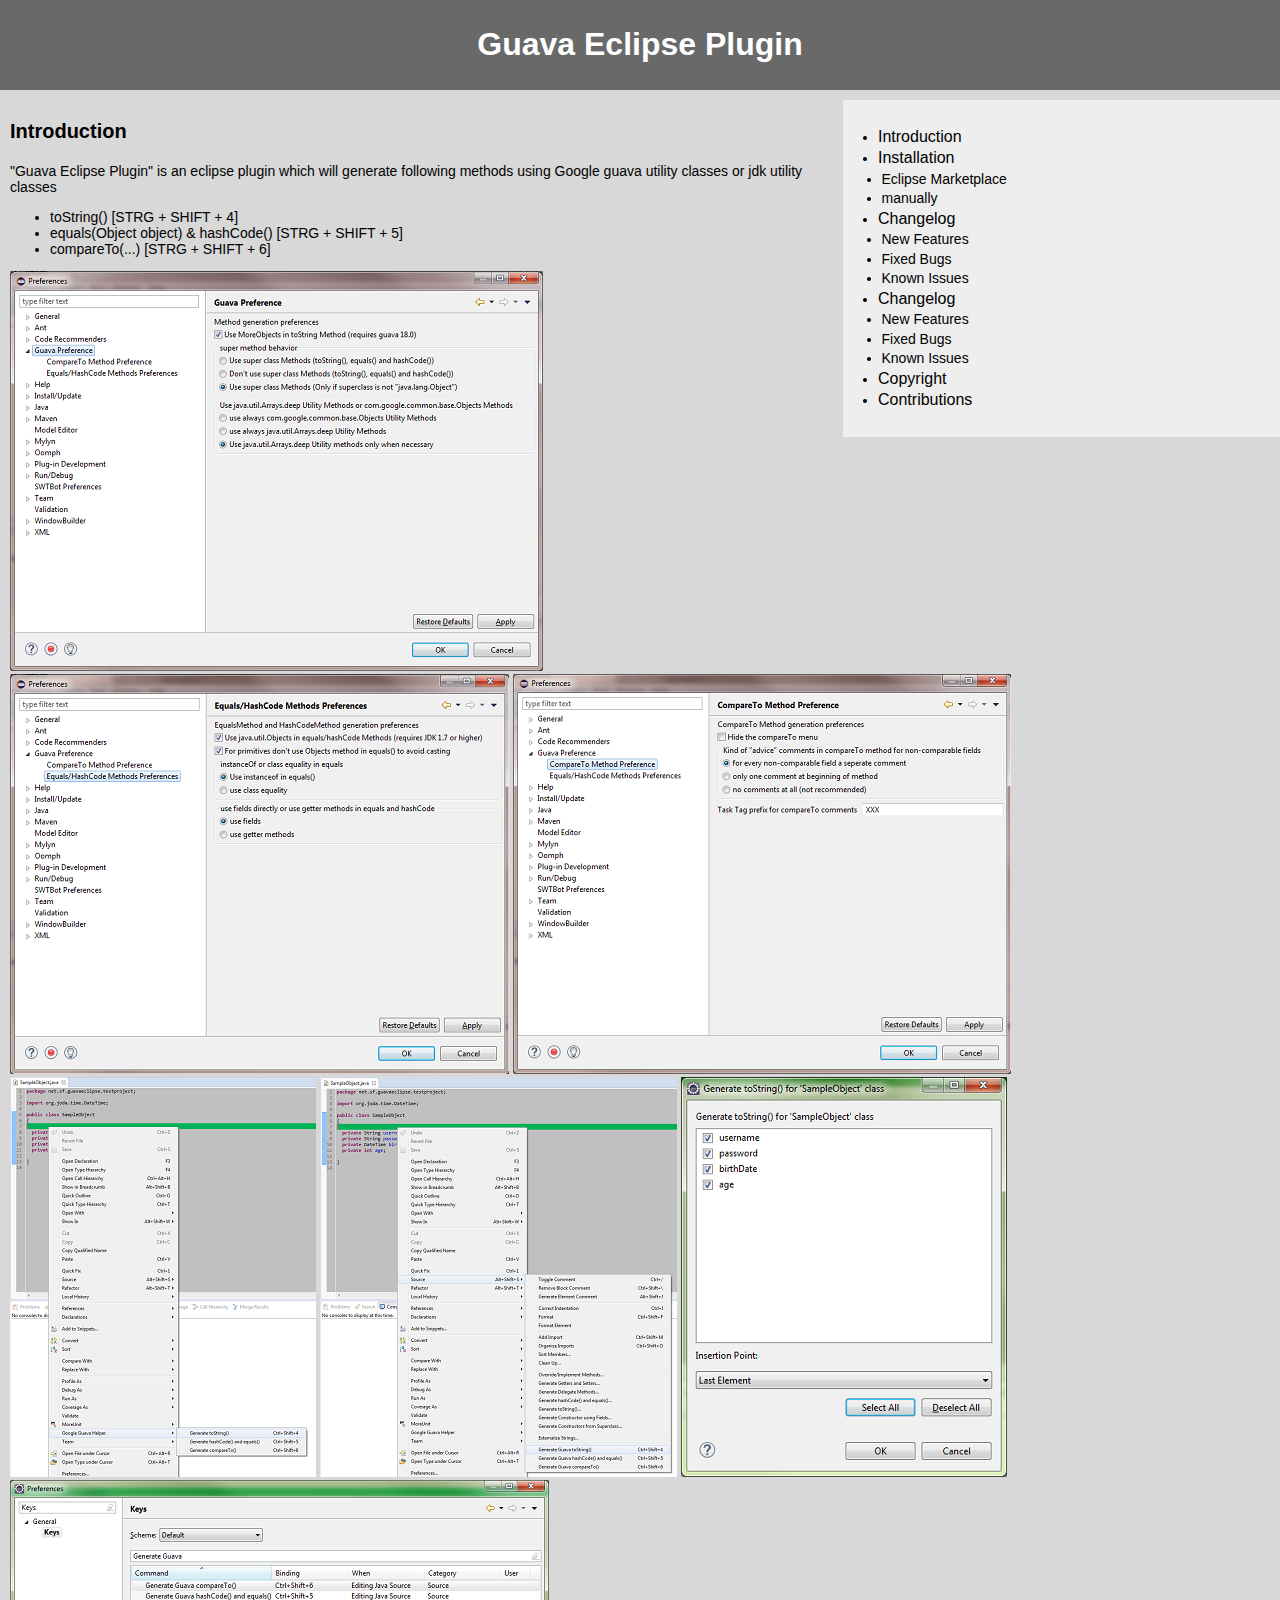
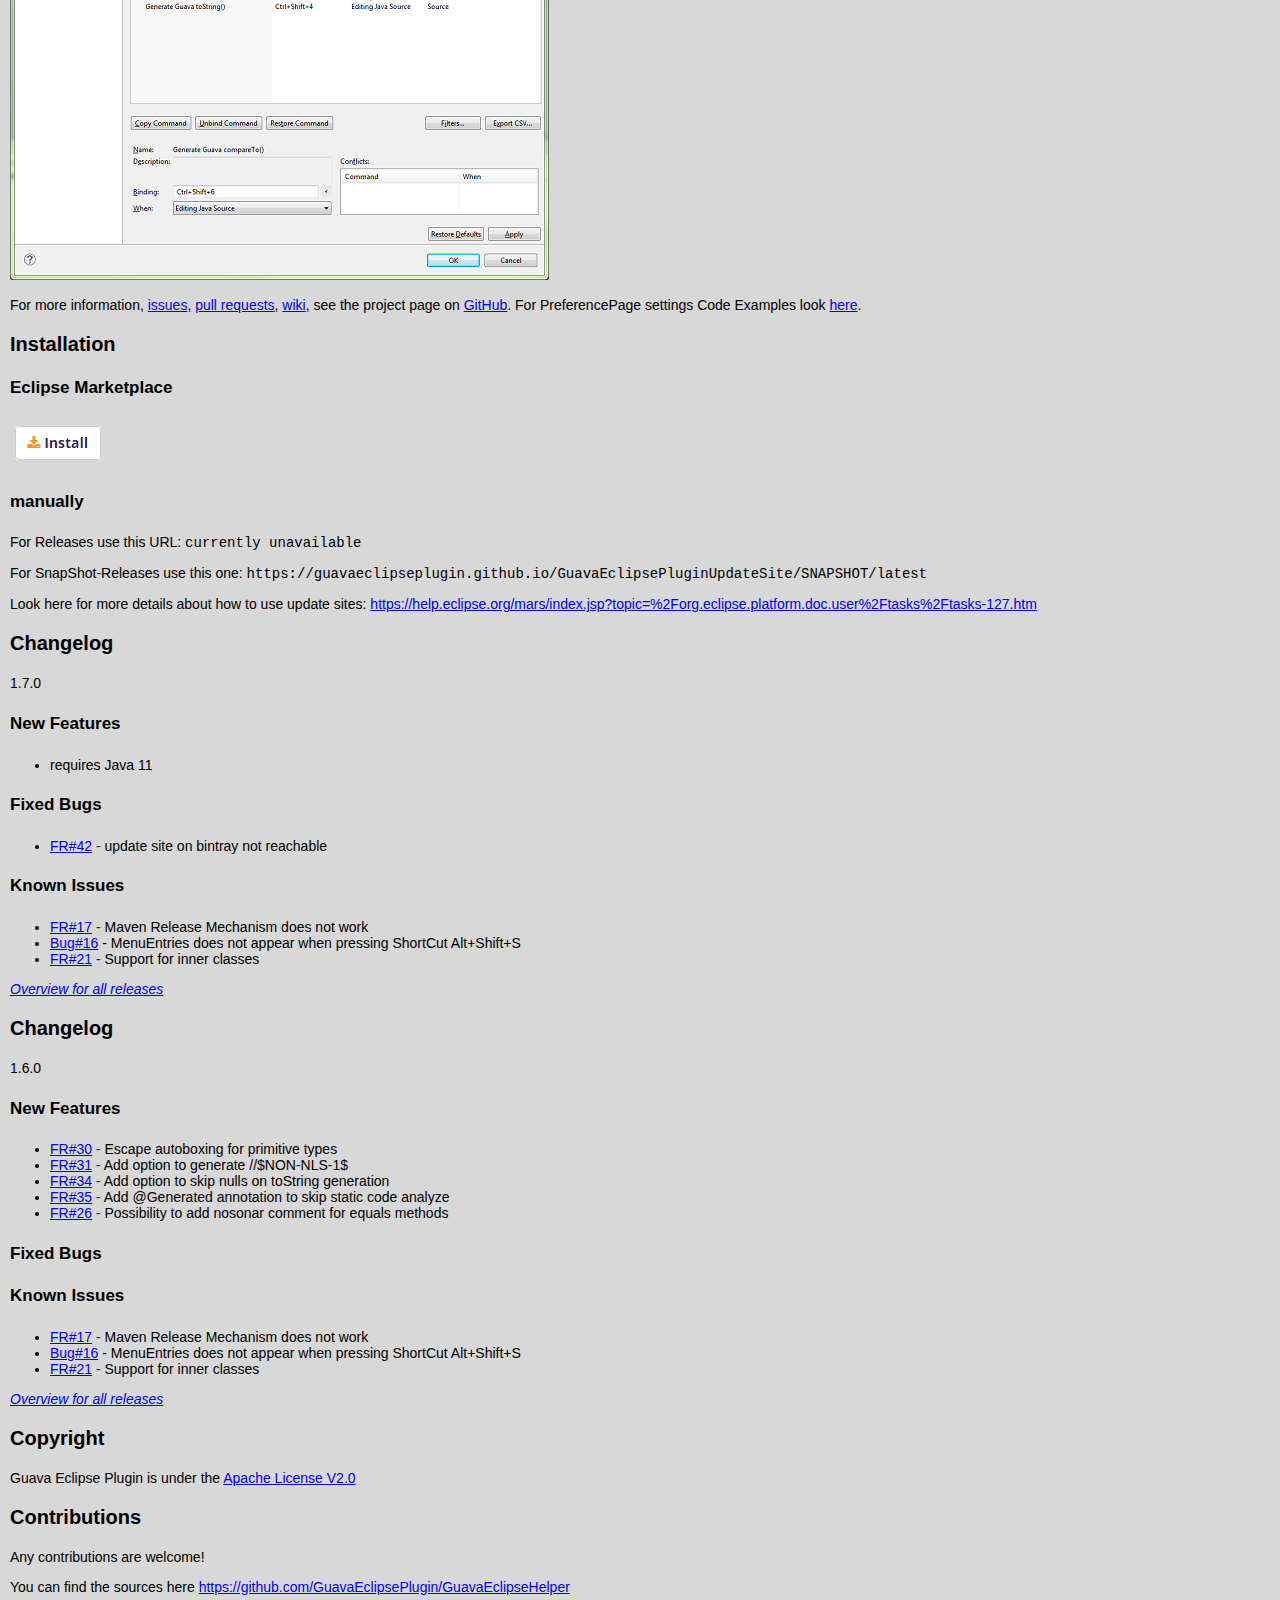
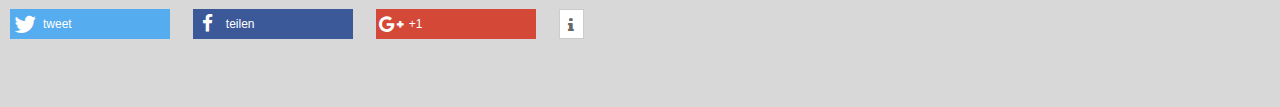
<file: index.html>
<!DOCTYPE html>
<html>
<head>
  <meta charset="UTF-8">
  <meta name="description" content="&#34;Guava Eclipse plugin&#34; is an eclipse plugin which will generate following methods: toString(), equals(...), hashCode, compareTo(...)">
  <meta name="keywords" content="Guava Eclipse Plugin, GuavaEclipsePlugin, Guava Eclipse Helper, Eclipse Plugin, Java Code Generators, Eclipse Plugin Code Generators, Open Source Software, Source Code">
  <title>Guava Eclipse Plugin</title>
  <link rel="icon" type="image/png" sizes="16x16" href="https://GuavaEclipsePlugin.github.io/images/favicon-16x16.png">
  <link rel="stylesheet" type="text/css" href="https://GuavaEclipsePlugin.github.io/styles/GuavaEclipsePlugin.css">
  
  <link href="https://GuavaEclipsePlugin.github.io/styles/shariff.complete.css" rel="stylesheet">
  
  <script src="https://GuavaEclipsePlugin.github.io/js/jquery-2.1.4.min.js"></script>
  <script src="https://GuavaEclipsePlugin.github.io/js/toc.js"></script>
  <script src="https://apis.google.com/js/platform.js" type="text/javascript" async="async" defer="defer"></script>
</head>
<body onload="createToc();">
<div id="fb-root"></div>
<script>(function(d, s, id) {
  var js, fjs = d.getElementsByTagName(s)[0];
  if (d.getElementById(id)) return;
  js = d.createElement(s); js.id = id;
  js.src = "//connect.facebook.net/en_US/sdk.js#xfbml=1&version=v2.4";
  fjs.parentNode.insertBefore(js, fjs);
}(document, 'script', 'facebook-jssdk'));</script>  
  <div id="container">
    <div id="header">
      <h1>Guava Eclipse Plugin</h1>
    </div>
    <div class="content">
      <div class="toc"></div>
      <section>
        <h3>Introduction</h3>
        <p>"Guava Eclipse Plugin" is an eclipse plugin which will generate following methods using Google guava utility classes or jdk utility classes
        <ul>
          <li>toString() [STRG + SHIFT + 4]</li>
          <li>equals(Object object) &amp; hashCode() [STRG + SHIFT + 5]</li>
          <li>compareTo(...) [STRG + SHIFT + 6]</li>
        </ul>
        </p>
        <p>
          <div id="screenshots">
            <a href="https://GuavaEclipsePlugin.github.io/images/GuavaEclipsePlugin_Preferences.png"><img alt="Guava Eclipse Plugin Preferences" src="https://GuavaEclipsePlugin.github.io/images/GuavaEclipsePlugin_Preferences_533x400.png"/></a>
            <a href="https://GuavaEclipsePlugin.github.io/images/GuavaEclipsePlugin_Preferences_EqualsHashCode.png"><img alt="Guava Eclipse Plugin Equals/HashCode Preferences" src="https://GuavaEclipsePlugin.github.io/images/GuavaEclipsePlugin_Preferences_EqualsHashCode_499x400.png"/></a>
            <a href="https://GuavaEclipsePlugin.github.io/images/GuavaEclipsePlugin_Preferences_CompareTo.png"><img alt="Guava Eclipse Plugin CompareTo Preferences" src="https://GuavaEclipsePlugin.github.io/images/GuavaEclipsePlugin_Preferences_CompareTo_498x400.png"/></a>
            <a href="https://GuavaEclipsePlugin.github.io/images/GuavaEclipsePlugin_PopupMenu.png"><img alt="Guava Eclipse Plugin Popup Menu" src="https://GuavaEclipsePlugin.github.io/images/GuavaEclipsePlugin_PopupMenu_306x400.png"></a>
            <a href="https://GuavaEclipsePlugin.github.io/images/GuavaEclipsePlugin_PopupMenu_Source.png"><img alt="Guava Eclipse Plugin Popup Source Menu" src="https://GuavaEclipsePlugin.github.io/images/GuavaEclipsePlugin_PopupMenu_Source_357x400.png"></a>
            <a href="https://GuavaEclipsePlugin.github.io/images/GuavaEclipsePlugin_SelectionDialog.png"><img alt="Guava Eclipse Plugin Selection Dialog" src="https://GuavaEclipsePlugin.github.io/images/GuavaEclipsePlugin_SelectionDialog_326x400.png"></a>
            <a href="https://GuavaEclipsePlugin.github.io/images/GuavaEclipsePlugin_Keys.jpg"><img alt="Guava Eclipse Plugin Keys" src="https://GuavaEclipsePlugin.github.io/images/GuavaEclipsePlugin_Keys_539x400.jpg"></a>
          </div>
        </p>
        <p>
          For more information, <a href="https://github.com/GuavaEclipsePlugin/GuavaEclipsePluginParent/issues">issues</a>, <a href="https://github.com/GuavaEclipsePlugin/GuavaEclipseHelper/pulls">pull requests</a>, <a href="https://github.com/GuavaEclipsePlugin/GuavaEclipseHelper/wiki">wiki</a>, see the project page on <a class="externalLink"
            href="https://github.com/GuavaEclipsePlugin/GuavaEclipseHelper">GitHub</a>. For PreferencePage settings Code Examples look <a href="https://GuavaEclipsePlugin.github.io/PreferencePageSettingDetails.html">here</a>.
        </p>
      </section>
      <section>
        <h3>Installation</h3>
        <h4>Eclipse Marketplace</h4>
        <p>
          <a href="https://marketplace.eclipse.org/marketplace-client-intro?mpc_install=26788" class="drag"
            title="Drag to your running Eclipse workspace to install Guava Eclipse Plugin"><img
            src="https://GuavaEclipsePlugin.github.io/images/InstallButton.png"
            alt="Drag to your running Eclipse workspace to install Guava Eclipse Plugin" /></a>
        </p>
        <h4>manually</h4>
        <p>
          For Releases use this URL:
          <code>currently unavailable</code>
        </p>
        <p>
          For SnapShot-Releases use this one:
          <code>https://guavaeclipseplugin.github.io/GuavaEclipsePluginUpdateSite/SNAPSHOT/latest</code>
        </p>
        <p>
          Look here for more details about how to use update sites: <a class="externalLink"
            href="https://help.eclipse.org/mars/index.jsp?topic=%2Forg.eclipse.platform.doc.user%2Ftasks%2Ftasks-127.htm">https://help.eclipse.org/mars/index.jsp?topic=%2Forg.eclipse.platform.doc.user%2Ftasks%2Ftasks-127.htm</a>
        </p>
      </section>
      <section>
        <h3>Changelog</h3>
        <p>1.7.0</p>
        <h4>New Features</h4>
        <ul>
          <li>requires Java 11</li>
        </ul>
        <h4>Fixed Bugs</h4>
        <ul>
          <li><a href="https://github.com/GuavaEclipsePlugin/GuavaEclipsePluginParent/issues/42">FR#42</a> - update site on bintray not reachable</li>
        </ul>
        <h4>Known Issues</h4>
        <ul>
          <li><a href="https://github.com/GuavaEclipsePlugin/GuavaEclipsePluginParent/issues/17">FR#17</a> - Maven Release Mechanism does not work</li>
          <li><a href="https://github.com/GuavaEclipsePlugin/GuavaEclipsePluginParent/issues/16">Bug#16</a> - MenuEntries does not appear when
            pressing ShortCut Alt+Shift+S</li>
          <li><a href="https://github.com/GuavaEclipsePlugin/GuavaEclipsePluginParent/issues/21">FR#21</a> - Support for inner classes</li>
          </ul>
        <i><a href="https://GuavaEclipsePlugin.github.io/allReleases.html">Overview for all releases</a></i>
      </section>
      <section>
        <h3>Changelog</h3>
        <p>1.6.0</p>
        <h4>New Features</h4>
        <ul>
          <li><a href="https://github.com/GuavaEclipsePlugin/GuavaEclipsePluginParent/issues/30">FR#30</a> - Escape autoboxing for primitive types</li>
          <li><a href="https://github.com/GuavaEclipsePlugin/GuavaEclipsePluginParent/issues/31">FR#31</a> - Add option to generate //$NON-NLS-1$</li>
          <li><a href="https://github.com/GuavaEclipsePlugin/GuavaEclipsePluginParent/issues/34">FR#34</a> - Add option to skip nulls on toString generation</li>
          <li><a href="https://github.com/GuavaEclipsePlugin/GuavaEclipsePluginParent/issues/35">FR#35</a> - Add @Generated annotation to skip static code analyze</li>
          <li><a href="https://github.com/GuavaEclipsePlugin/GuavaEclipsePluginParent/issues/26">FR#26</a> - Possibility to add nosonar comment for equals methods</li>
        </ul>
        <h4>Fixed Bugs</h4>
        <h4>Known Issues</h4>
        <ul>
          <li><a href="https://github.com/GuavaEclipsePlugin/GuavaEclipsePluginParent/issues/17">FR#17</a> - Maven Release Mechanism does not work</li>
          <li><a href="https://github.com/GuavaEclipsePlugin/GuavaEclipsePluginParent/issues/16">Bug#16</a> - MenuEntries does not appear when
            pressing ShortCut Alt+Shift+S</li>
          <li><a href="https://github.com/GuavaEclipsePlugin/GuavaEclipsePluginParent/issues/21">FR#21</a> - Support for inner classes</li>
          </ul>
        <i><a href="https://GuavaEclipsePlugin.github.io/allReleases.html">Overview for all releases</a></i>
      </section>
      <section>
        <h3>Copyright</h3>
        <p>
          Guava Eclipse Plugin is under the <a class="externalLink" href="http://www.apache.org/licenses/LICENSE-2.0">Apache License V2.0</a>
        </p>
      </section>
      <section>
        <h3>Contributions</h3>
        <p>Any contributions are welcome!</p>
        <p>You can find the sources here <a href="https://github.com/GuavaEclipsePlugin/GuavaEclipseHelper">https://github.com/GuavaEclipsePlugin/GuavaEclipseHelper</a></p>
        <div class="shariff"></div>
      </section>
    </div>
  </div>
  <script src="https://GuavaEclipsePlugin.github.io/js/shariff.complete.js"></script>
  
  
</body>
</html>
</file>
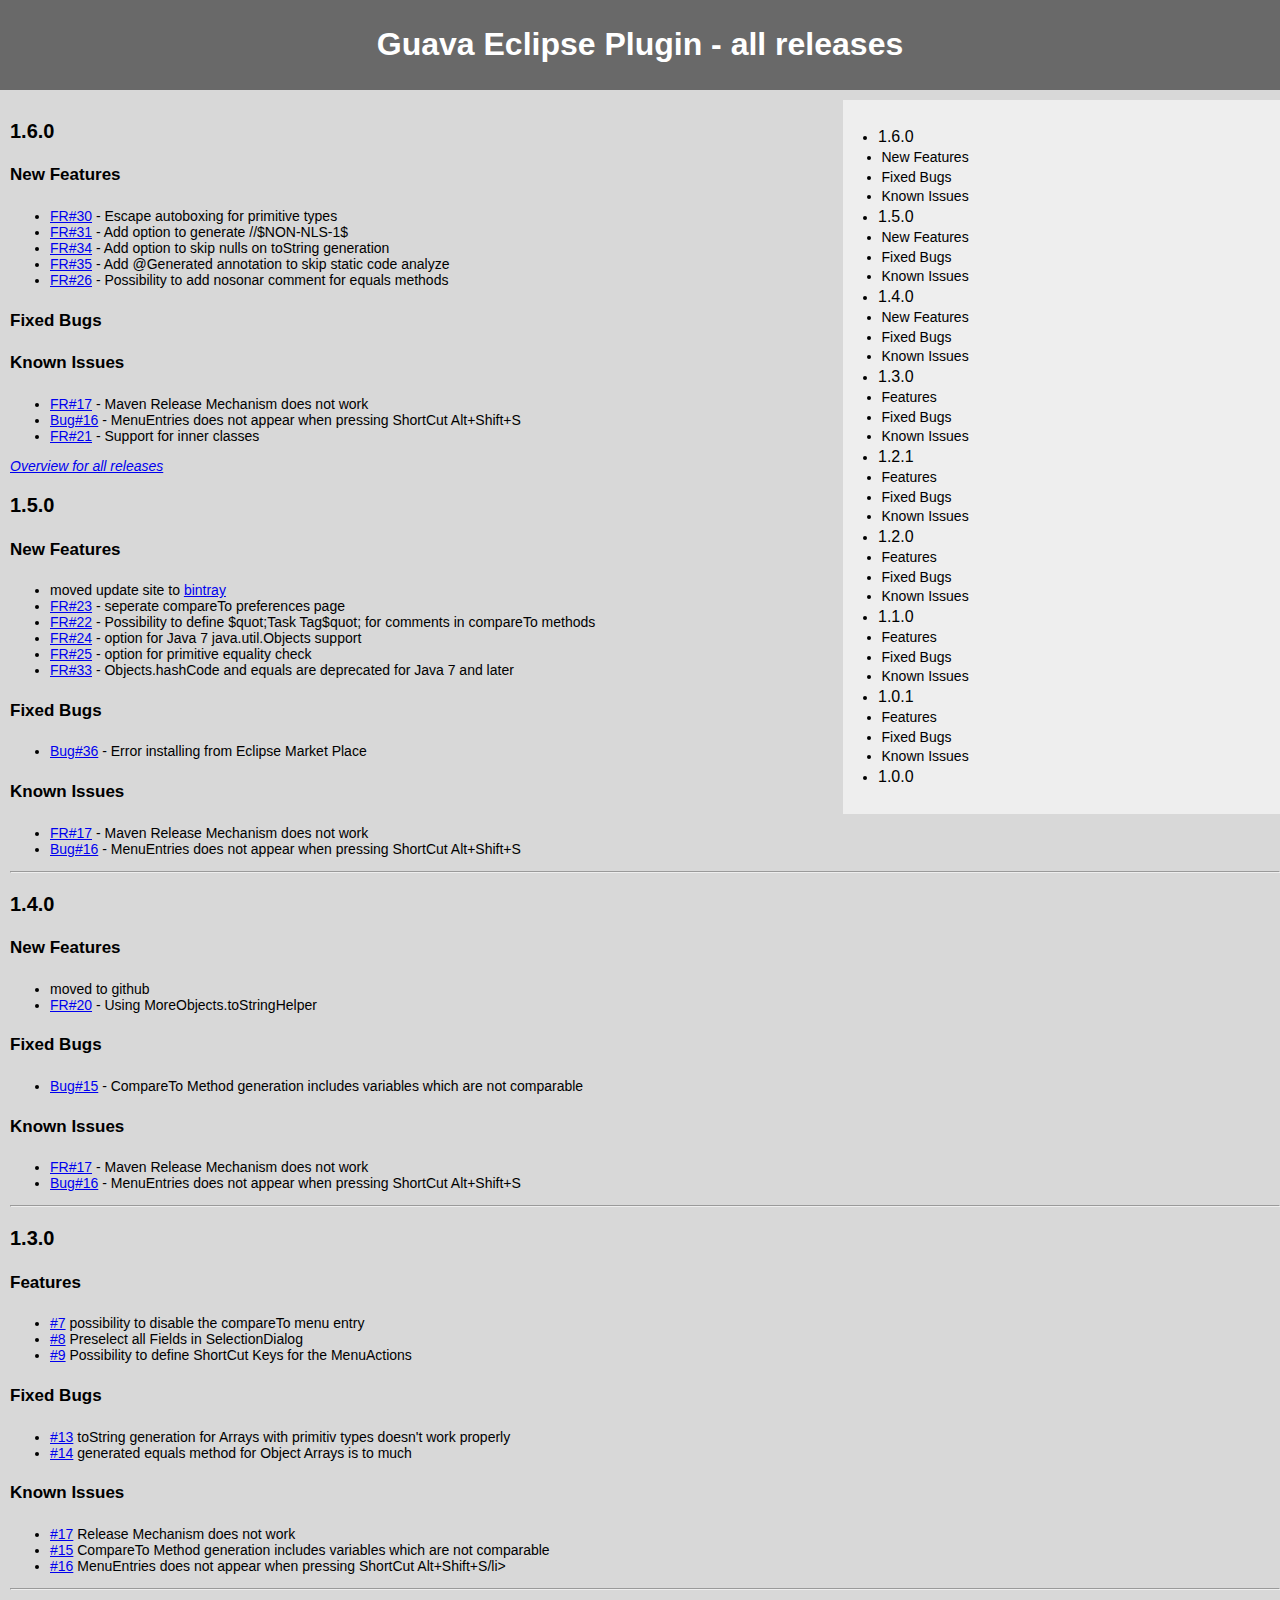
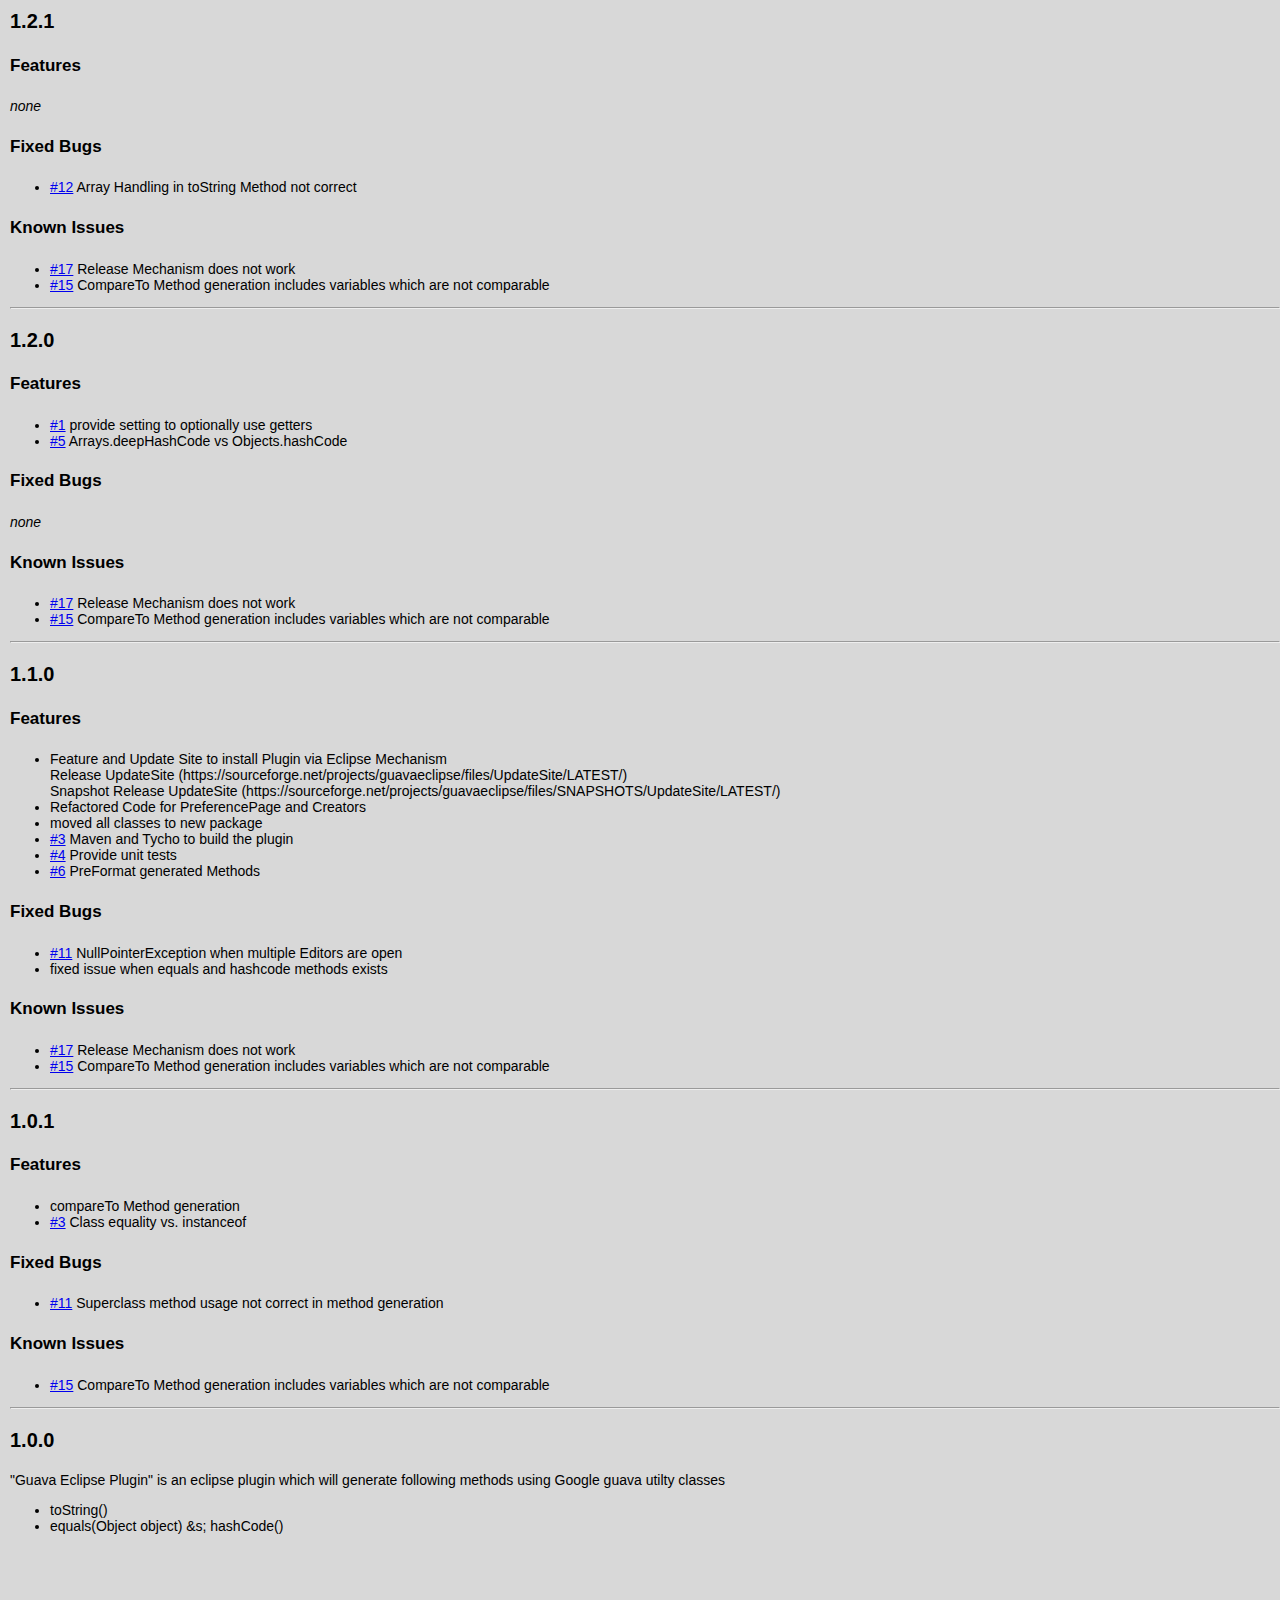
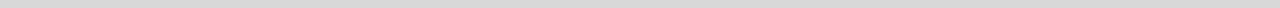
<file: allReleases.html>
<!DOCTYPE html>
<html>
<head>
  <meta charset="UTF-8">
  <meta name="description" content="&#34;Guava Eclipse plugin&#34; is an eclipse plugin which will generate following methods: toString(), equals(...), hashCode, compareTo(...)">
  <meta name="keywords" content="Guava Eclipse Plugin, GuavaEclipsePlugin, Guava Eclipse Helper, Eclipse Plugin, Java Code Generators, Eclipse Plugin Code Generators, Open Source Software, Source Code">
  <title>Guava Eclipse Plugin - all releases</title>
  <link rel="icon" type="image/png" sizes="16x16" href="https://GuavaEclipsePlugin.github.io/images/favicon-16x16.png">
  <link rel="stylesheet" type="text/css" href="https://GuavaEclipsePlugin.github.io/styles/GuavaEclipsePlugin.css">
  <script src="https://GuavaEclipsePlugin.github.io/js/jquery-2.1.4.min.js"></script>
  <script src="https://GuavaEclipsePlugin.github.io/js/toc.js"></script>
  
</head>

<body onload="createToc();">
  <div id="container">
    <div id="header">
      <h1>Guava Eclipse Plugin - all releases</h1>
    </div>
    <div class="content">
      <div class="toc"></div>
      <section>
        <h3>1.6.0</h3>
        <p>
          <h4>New Features</h4>
          <ul>
            <li><a href="https://github.com/GuavaEclipsePlugin/GuavaEclipsePluginParent/issues/30">FR#30</a> - Escape autoboxing for primitive types</li>
            <li><a href="https://github.com/GuavaEclipsePlugin/GuavaEclipsePluginParent/issues/31">FR#31</a> - Add option to generate //$NON-NLS-1$</li>
            <li><a href="https://github.com/GuavaEclipsePlugin/GuavaEclipsePluginParent/issues/34">FR#34</a> - Add option to skip nulls on toString generation</li>
            <li><a href="https://github.com/GuavaEclipsePlugin/GuavaEclipsePluginParent/issues/35">FR#35</a> - Add @Generated annotation to skip static code analyze</li>
            <li><a href="https://github.com/GuavaEclipsePlugin/GuavaEclipsePluginParent/issues/26">FR#26</a> - Possibility to add nosonar comment for equals methods</li>
          </ul>
          <h4>Fixed Bugs</h4>
          <h4>Known Issues</h4>
          <ul>
            <li><a href="https://github.com/GuavaEclipsePlugin/GuavaEclipsePluginParent/issues/17">FR#17</a> - Maven Release Mechanism does not work</li>
            <li><a href="https://github.com/GuavaEclipsePlugin/GuavaEclipsePluginParent/issues/16">Bug#16</a> - MenuEntries does not appear when
              pressing ShortCut Alt+Shift+S</li>
            <li><a href="https://github.com/GuavaEclipsePlugin/GuavaEclipsePluginParent/issues/21">FR#21</a> - Support for inner classes</li>
            </ul>
          <i><a href="https://GuavaEclipsePlugin.github.io/allReleases.html">Overview for all releases</a></i>
          </p>
      </section>
      <section>
      <h3>1.5.0</h3>
      <p>
        <h4>New Features</h4>
        <ul>
          <li>moved update site to <a href="https://bintray.com/guavaeclipseplugin/GuavaEclipsePlugin/UpdateSite">bintray</a></li>
          <li><a href="https://github.com/GuavaEclipsePlugin/GuavaEclipsePluginParent/issues/23">FR#23</a> - seperate compareTo preferences page</li>
          <li><a href="https://github.com/GuavaEclipsePlugin/GuavaEclipsePluginParent/issues/22">FR#22</a> - Possibility to define $quot;Task Tag$quot; for comments in compareTo methods</li>
          <li><a href="https://github.com/GuavaEclipsePlugin/GuavaEclipsePluginParent/issues/24">FR#24</a> - option for Java 7 java.util.Objects support</li>
          <li><a href="https://github.com/GuavaEclipsePlugin/GuavaEclipsePluginParent/issues/25">FR#25</a> - option for primitive equality check</li>
          <li><a href="https://github.com/GuavaEclipsePlugin/GuavaEclipsePluginParent/issues/33">FR#33</a> - Objects.hashCode and equals are deprecated for Java 7 and later</li>
        </ul>
        <h4>Fixed Bugs</h4>
        <ul>
          <li><a href="https://github.com/GuavaEclipsePlugin/GuavaEclipsePluginParent/issues/36">Bug#36</a> - Error installing from Eclipse Market Place</li>
        </ul>
        <h4>Known Issues</h4>
        <ul>
          <li><a href="https://github.com/GuavaEclipsePlugin/GuavaEclipsePluginParent/issues/17">FR#17</a> - Maven Release Mechanism does not work</li>
          <li><a href="https://github.com/GuavaEclipsePlugin/GuavaEclipsePluginParent/issues/16">Bug#16</a> - MenuEntries does not appear when
            pressing ShortCut Alt+Shift+S</li>
        </ul>
      </p>
      </section>
      <hr/>
      <section>
      <h3>1.4.0</h3>
      <p>
      <h4>New Features</h4>
      <ul>
        <li>moved to github</li>
        <li><a href="https://github.com/GuavaEclipsePlugin/GuavaEclipsePluginParent/issues/20">FR#20</a> - Using MoreObjects.toStringHelper</li>
      </ul>
      <h4>Fixed Bugs</h4>
      <ul>
        <li><a href="https://github.com/GuavaEclipsePlugin/GuavaEclipsePluginParent/issues/15">Bug#15</a> - CompareTo Method generation includes variables which are not comparable</li>
      </ul>
      <h4>Known Issues</h4>
      <ul>
        <li><a href="https://github.com/GuavaEclipsePlugin/GuavaEclipsePluginParent/issues/17">FR#17</a> - Maven Release Mechanism does not work</li>
        <li><a href="https://github.com/GuavaEclipsePlugin/GuavaEclipsePluginParent/issues/16">Bug#16</a> - MenuEntries does not appear when
          pressing ShortCut Alt+Shift+S</li>
      </ul>
      </p>
      </section>
      <hr/>
      <section>
      <h3>1.3.0</h3>
      <p>
      <h4>Features</h4>
      <ul>
        <li><a href="https://github.com/GuavaEclipsePlugin/GuavaEclipsePluginParent/issues/7">#7</a> possibility to disable the compareTo menu entry</li>
        <li><a href="https://github.com/GuavaEclipsePlugin/GuavaEclipsePluginParent/issues/8">#8</a> Preselect all Fields in SelectionDialog</li>
        <li><a href="https://github.com/GuavaEclipsePlugin/GuavaEclipsePluginParent/issues/9">#9</a> Possibility to define ShortCut Keys for the MenuActions</li>
      </ul>
      <h4>Fixed Bugs</h4>
      <ul>
        <li><a href="https://github.com/GuavaEclipsePlugin/GuavaEclipsePluginParent/issues/13">#13</a> toString generation for Arrays with primitiv types doesn't work properly</li>
        <li><a href="https://github.com/GuavaEclipsePlugin/GuavaEclipsePluginParent/issues/14">#14</a> generated equals method for Object Arrays is to much</li>
      </ul>
      <h4>Known Issues</h4>
      <ul>
        <li><a href="https://github.com/GuavaEclipsePlugin/GuavaEclipsePluginParent/issues/17">#17</a> Release Mechanism does not work</li>
        <li><a href="https://github.com/GuavaEclipsePlugin/GuavaEclipsePluginParent/issues/15">#15</a> CompareTo Method generation includes variables which are not comparable</li>
        <li><a href="https://github.com/GuavaEclipsePlugin/GuavaEclipsePluginParent/issues/16">#16</a> MenuEntries does not appear when pressing ShortCut Alt+Shift+S/li>
      </ul>
      </p>
      </section>
      <hr/>
      <section>
      <h3>1.2.1</h3>
      <p>
      <h4>Features</h4>
      <i>none</i>
      <h4>Fixed Bugs</h4>
      <ul>
        <li><a href="https://github.com/GuavaEclipsePlugin/GuavaEclipsePluginParent/issues/12">#12</a> Array Handling in toString Method not correct</li>
      </ul>
      <h4>Known Issues</h4>
      <ul>
        <li><a href="https://github.com/GuavaEclipsePlugin/GuavaEclipsePluginParent/issues/17">#17</a> Release Mechanism does not work</li>
        <li><a href="https://github.com/GuavaEclipsePlugin/GuavaEclipsePluginParent/issues/15">#15</a> CompareTo Method generation includes variables which are not comparable</li>
      </ul>
      </p>
      </section>
      <hr/>
      <section>
      <h3>1.2.0</h3>
      <p>
      <h4>Features</h4>
      <ul>
        <li><a href="https://github.com/GuavaEclipsePlugin/GuavaEclipsePluginParent/issues/1">#1</a> provide setting to optionally use getters</li>
        <li><a href="https://github.com/GuavaEclipsePlugin/GuavaEclipsePluginParent/issues/5">#5</a> Arrays.deepHashCode vs Objects.hashCode</li>
      </ul>
      <h4>Fixed Bugs</h4>
      <i>none</i>
      <h4>Known Issues</h4>
      <ul>
        <li><a href="https://github.com/GuavaEclipsePlugin/GuavaEclipsePluginParent/issues/17">#17</a> Release Mechanism does not work</li>
        <li><a href="https://github.com/GuavaEclipsePlugin/GuavaEclipsePluginParent/issues/15">#15</a> CompareTo Method generation includes variables which are not comparable</li>
      </ul>
      </p>
      </section>
      <hr/>
      <section>
      <h3>1.1.0</h3>
      <p>
      <h4>Features</h4>
      <ul>
        <li>
          Feature and Update Site to install Plugin via Eclipse Mechanism</br>
          Release UpdateSite (https://sourceforge.net/projects/guavaeclipse/files/UpdateSite/LATEST/)<br/>
          Snapshot Release UpdateSite (https://sourceforge.net/projects/guavaeclipse/files/SNAPSHOTS/UpdateSite/LATEST/)<br/>
        </li>
        <li>Refactored Code for PreferencePage and Creators</li>
        <li>moved all classes to new package</li>
        <li><a href="https://github.com/GuavaEclipsePlugin/GuavaEclipsePluginParent/issues/3">#3</a> Maven and Tycho to build the plugin</li>
        <li><a href="https://github.com/GuavaEclipsePlugin/GuavaEclipsePluginParent/issues/4">#4</a> Provide unit tests</li>
        <li><a href="https://github.com/GuavaEclipsePlugin/GuavaEclipsePluginParent/issues/6">#6</a> PreFormat generated Methods</li>
      </ul>
      <h4>Fixed Bugs</h4>
      <ul>
        <li><a href="https://github.com/GuavaEclipsePlugin/GuavaEclipsePluginParent/issues/11">#11</a> NullPointerException when multiple Editors are open</li>
        <li>fixed issue when equals and hashcode methods exists</li>
      </ul>
      <h4>Known Issues</h4>
      <ul>
        <li><a href="https://github.com/GuavaEclipsePlugin/GuavaEclipsePluginParent/issues/17">#17</a> Release Mechanism does not work</li>
        <li><a href="https://github.com/GuavaEclipsePlugin/GuavaEclipsePluginParent/issues/15">#15</a> CompareTo Method generation includes variables which are not comparable</li>
      </ul>
      </p>
      </section>
      <hr/>
      <section>
      <h3>1.0.1</h3>
      <p>
      <h4>Features</h4>
      <ul>
        <li>compareTo Method generation</li>
        <li><a href="https://github.com/GuavaEclipsePlugin/GuavaEclipsePluginParent/issues/3">#3</a> Class equality vs. instanceof</li>
      </ul>
      <h4>Fixed Bugs</h4>
      <ul>
        <li><a href="https://github.com/GuavaEclipsePlugin/GuavaEclipsePluginParent/issues/11">#11</a> Superclass method usage not correct in method generation </li>
      </ul>
      <h4>Known Issues</h4>
      <ul>
        <li><a href="https://github.com/GuavaEclipsePlugin/GuavaEclipsePluginParent/issues/15">#15</a> CompareTo Method generation includes variables which are not comparable</li>
      </ul>
      </p>
      <hr/>
      <h3>1.0.0</h3>
      <p>"Guava Eclipse Plugin" is an eclipse plugin which will generate following methods using Google guava utilty classes
      <ul>
        <li>toString()</li>
        <li>equals(Object object) &amps; hashCode()</li>
      </ul>
      </p>
      </section>
    </div>
  </div>
</body>
</html>
</file>
